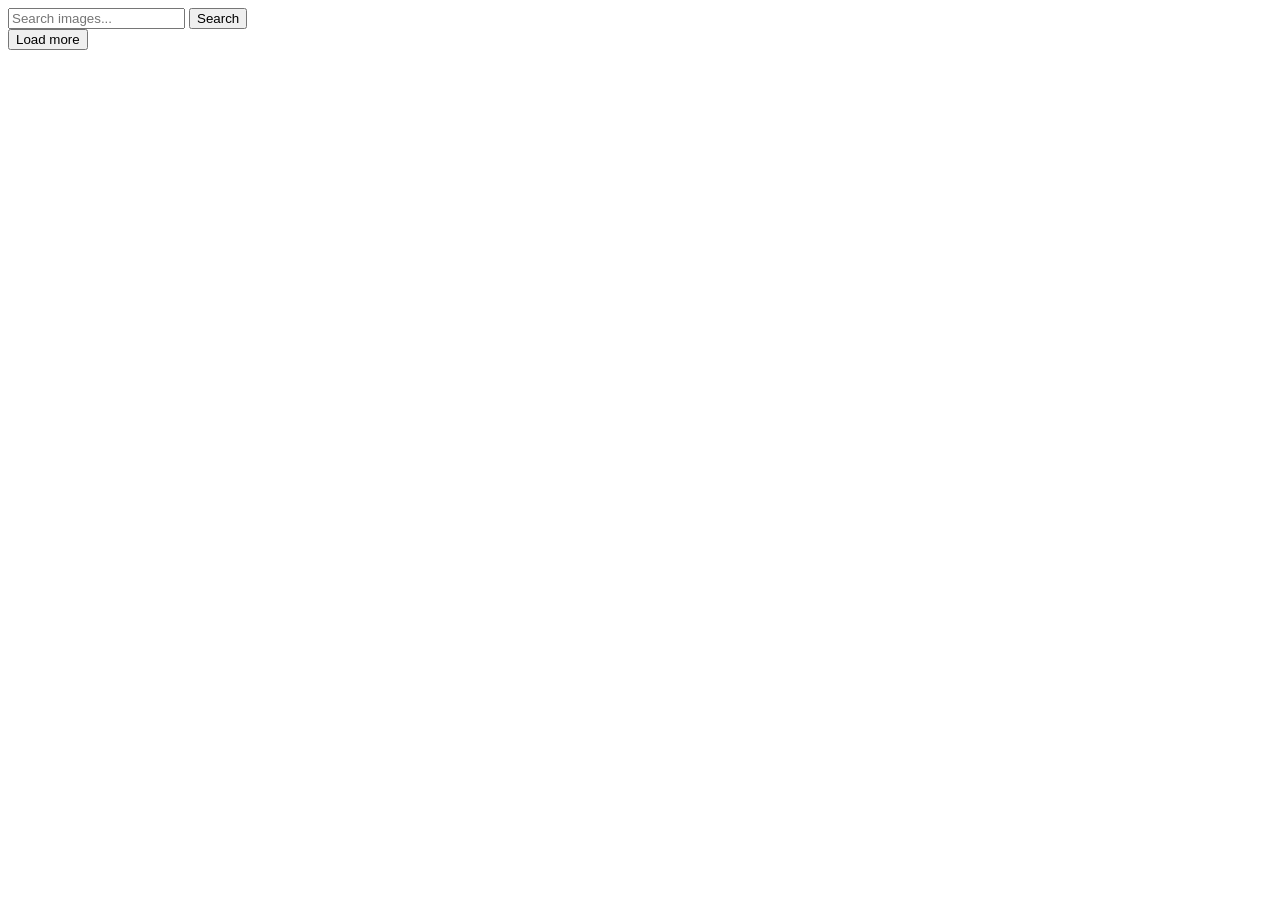
<file: src/index.html>
<!DOCTYPE html>
<html lang="ru">
  <head>
    <meta charset="UTF-8" />
    <meta name="viewport" content="width=device-width, initial-scale=1.0" />
    <title>gallery</title>
    <link rel="stylesheet" href="./sass/index.scss" />
    <script type="module" src="./index.js"></script>
  </head>

  <body>
    <div class="container">
      <div class="form_field">
        <form class="search-form" id="search-form">
          <input
            type="text"
            name="searchQuery"
            autocomplete="off"
            placeholder="Search images..."
          />
          <button type="submit" class="submit_button">Search</button>
        </form>
      </div>

      <div class="gallery">
        <!-- Карточки изображений -->
      </div>

      <button type="button" class="load-more">Load more</button>
    </div>
  </body>
</html>
</file>
